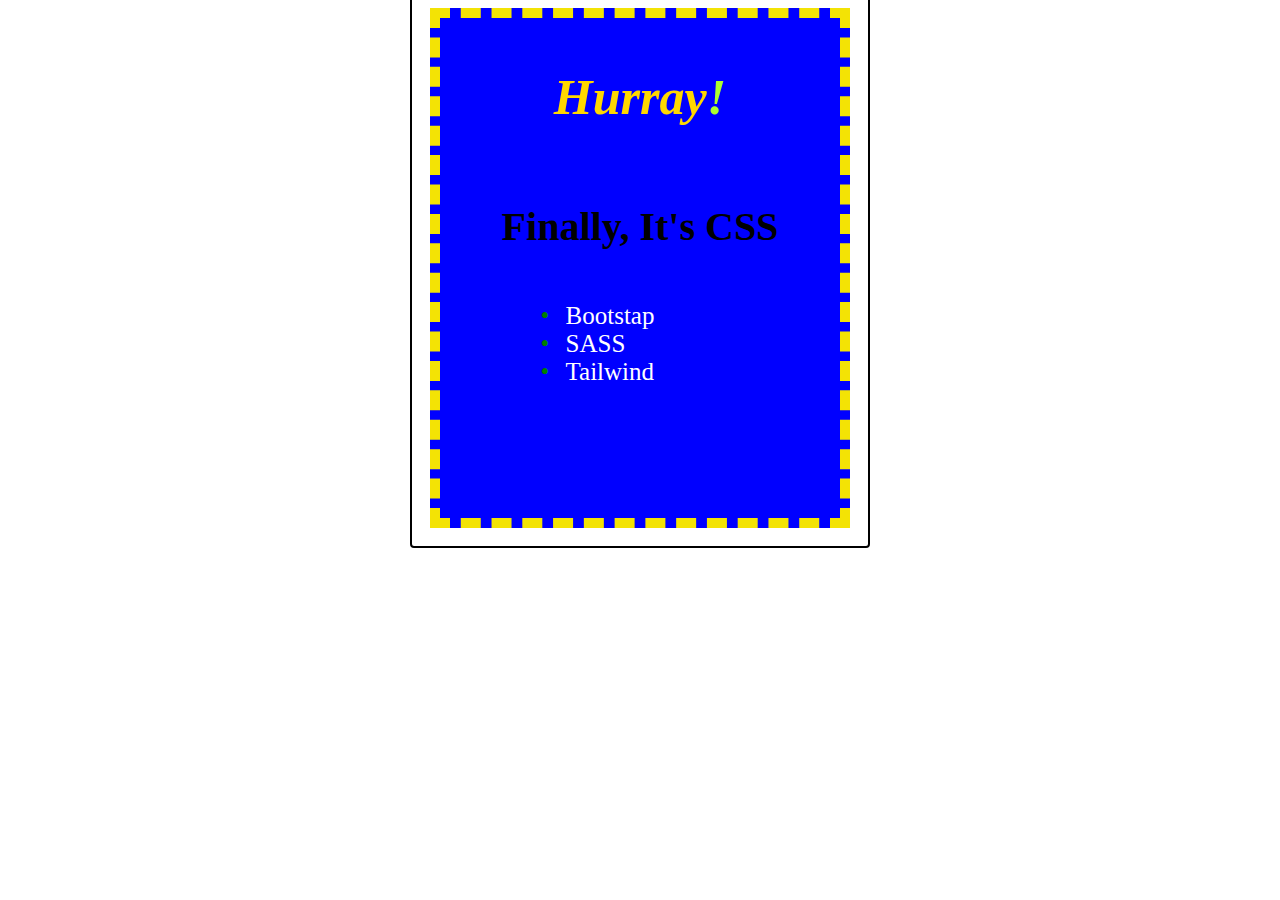
<file: index.html>
<!DOCTYPE html>
<html lang="en">
<head>
    <meta charset="UTF-8">
    <meta http-equiv="X-UA-Compatible" content="IE=edge">
    <meta name="viewport" content="width=device-width, initial-scale=1.0">
    <link rel="stylesheet" href="/index.css">
    <title>Css Assignment</title>
</head>
<body>  
<div class="container">
<p class="italic">
    Hurray<span>!</span>
</p>
<h1>Finally, It's CSS</h1>
<ul>
    <li>Bootstap</li>
    <li>SASS</li>
    <li>Tailwind</li>
</ul>
</div>
</body>
</html>
</file>
<file: index.css>
.container{
    margin: auto;
    width: 400px;
    height: 500px;
    border: 10px dashed rgb(243, 227, 5);
    background-color: blue;
    outline: 2px;
    outline-style: auto;
    outline-color: black;
    outline-offset: 20px;
    display: flex;
    flex-direction: column;
    align-items: center;
    align-content: center;
    text-align: center;
    box-shadow: 20px;
}
.italic{
    font-style: italic;
    font-size: 50px;
    font-weight: 600;
    color: gold;
}
.italic span{
    font-size: 50px;
    font-weight: 600;
    cursor: pointer;
    color: greenyellow;
}
.container h1{
    font-size: 40px;
    font-weight: 600;
    font-family: 'Times New Roman', Times, serif;
    color: black;
}
ul{
    list-style: none;
    font-size: 25px;
    font-weight: 400;
    font-style: initial;
    display: block;
    text-align: justify;
    margin-right: 5em;
    color: white;
}
ul li::before{
    content: "\2022";
    display: inline-block;
    color: green;
    width: 1em;
}
</file>
